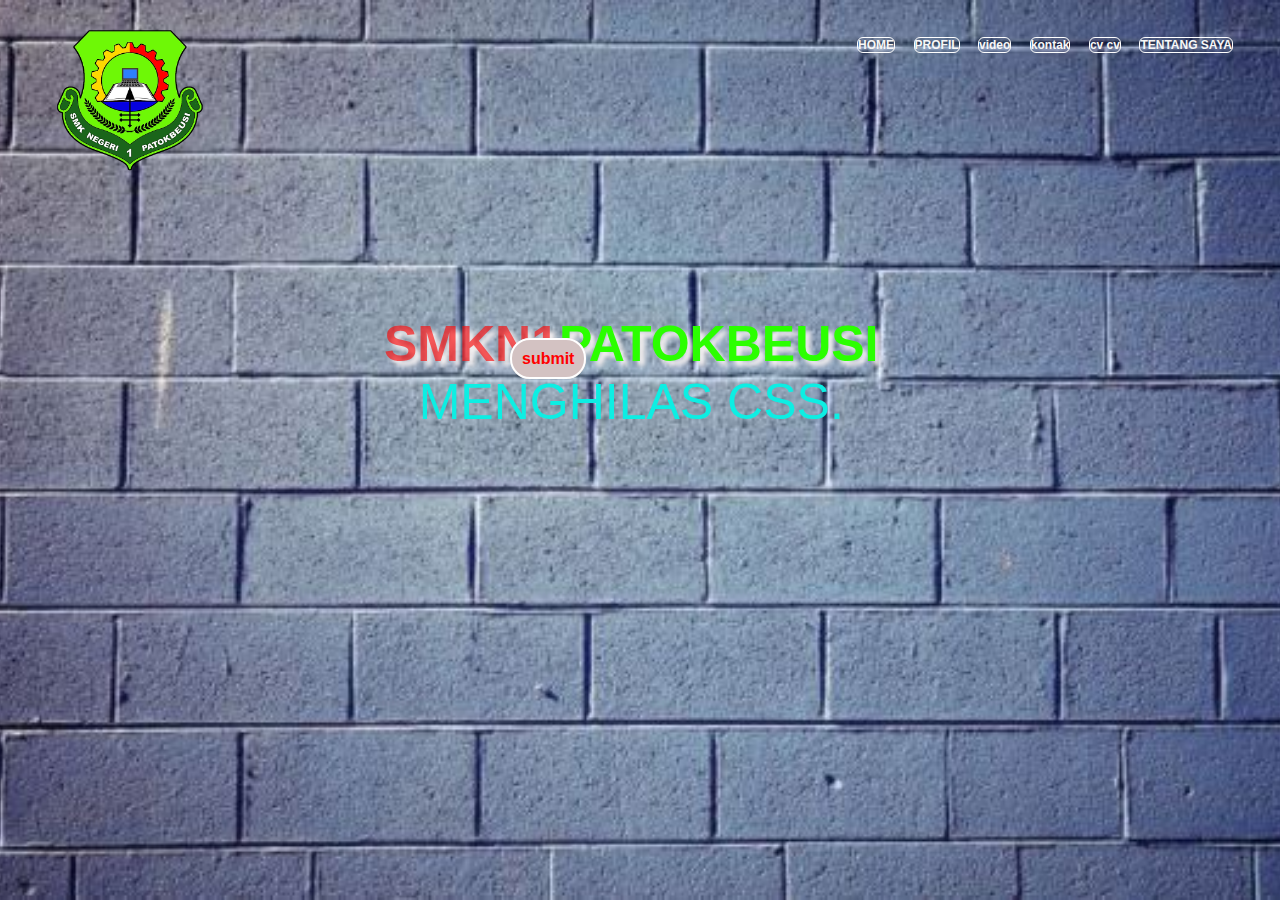
<file: index.html>
<!DOCTYPE html>
<html lang="en">
<head>
    <meta charset="UTF-8">
    <meta http-equiv="X-UA-Compatible" content="IE=edge">
    <meta name="viewport" content="width=device-width, initial-scale=1.0">
    <title>Beranda</title>
    <link rel="stylesheet" href="style.css">
</head>
<body>
    <header>
        <div class="navbar">
            <div class="logo"><img src="smk1.jpg">
                <ul>
                    <li class="active"><a href="index.html">HOME</a></li>
                    <li><a href="profil.html">PROFIL</a></li>
                    <li><a href="vidio.html">video</a></li>
                    <li><a href="contact.html">kontak</a></li>
                    <li><a href="toni.pdf">cv cv </a></li>
                    <li><a href="about.html">TENTANG SAYA</a></li>
                </ul>

            </div>
            <div class="contens">
                <h1>SMKN1<span class="color">PATOKBEUSI</span></h1>
                <p>MENGHILAS CSS.</p>
            </div>
        </div>
        <div class="button">
            <a href="#" class="btn">submit</a>
             
            
        </div>
    </header>

</body>
</html>
</file>
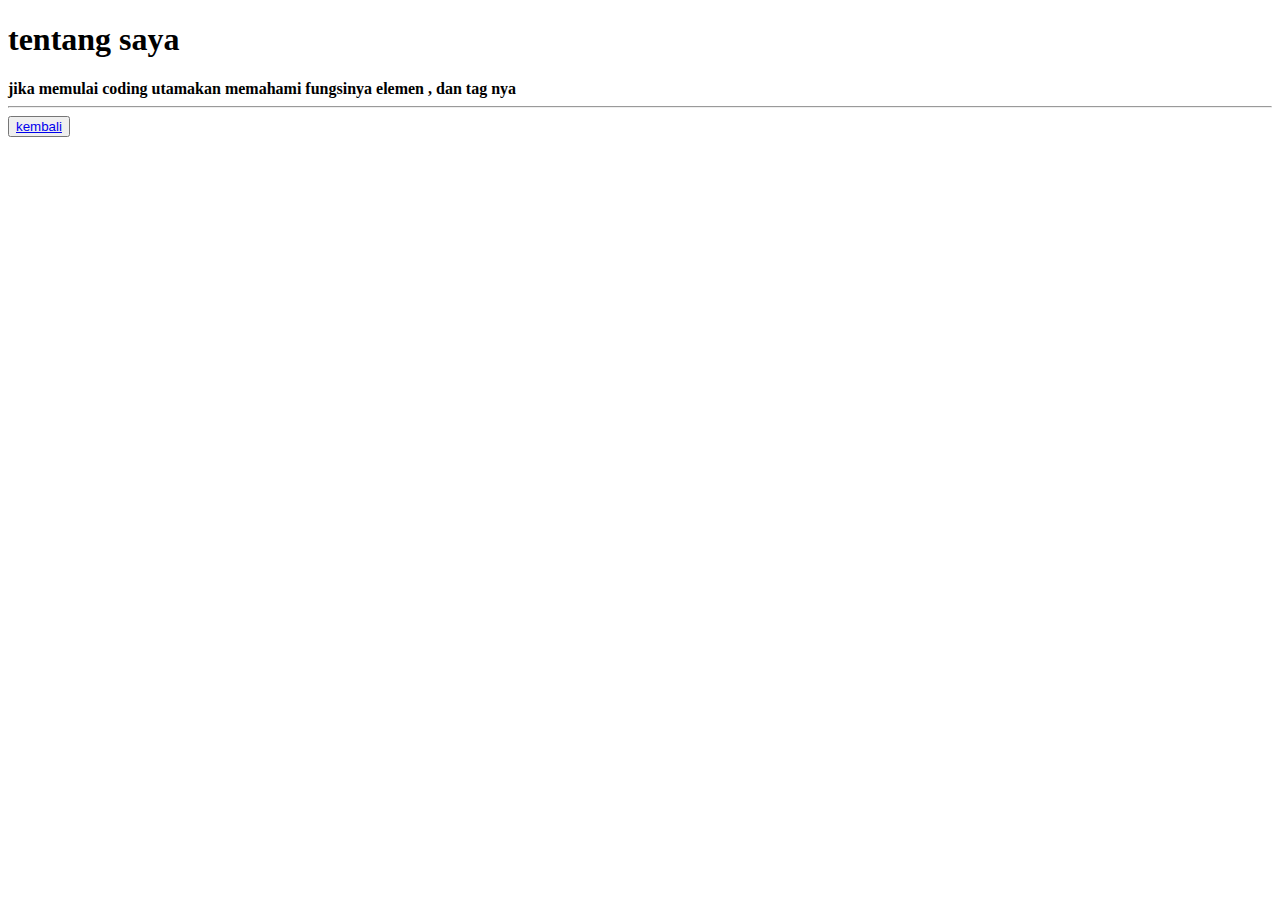
<file: about.html>
<!DOCTYPE html>
<html lang="en">
<head>
    <meta charset="UTF-8">
    <meta http-equiv="X-UA-Compatible" content="IE=edge">
    <meta name="viewport" content="width=device-width, initial-scale=1.0">
    <title>Tentang Saya</title>
</head>

<body>
    <h1>tentang saya</h1>
    <b>jika memulai coding utamakan memahami fungsinya elemen , dan tag  nya </b>
    <hr>
    <button>
       <a href="index.html">kembali</a>
    </button>
</body>
</html>
</file>
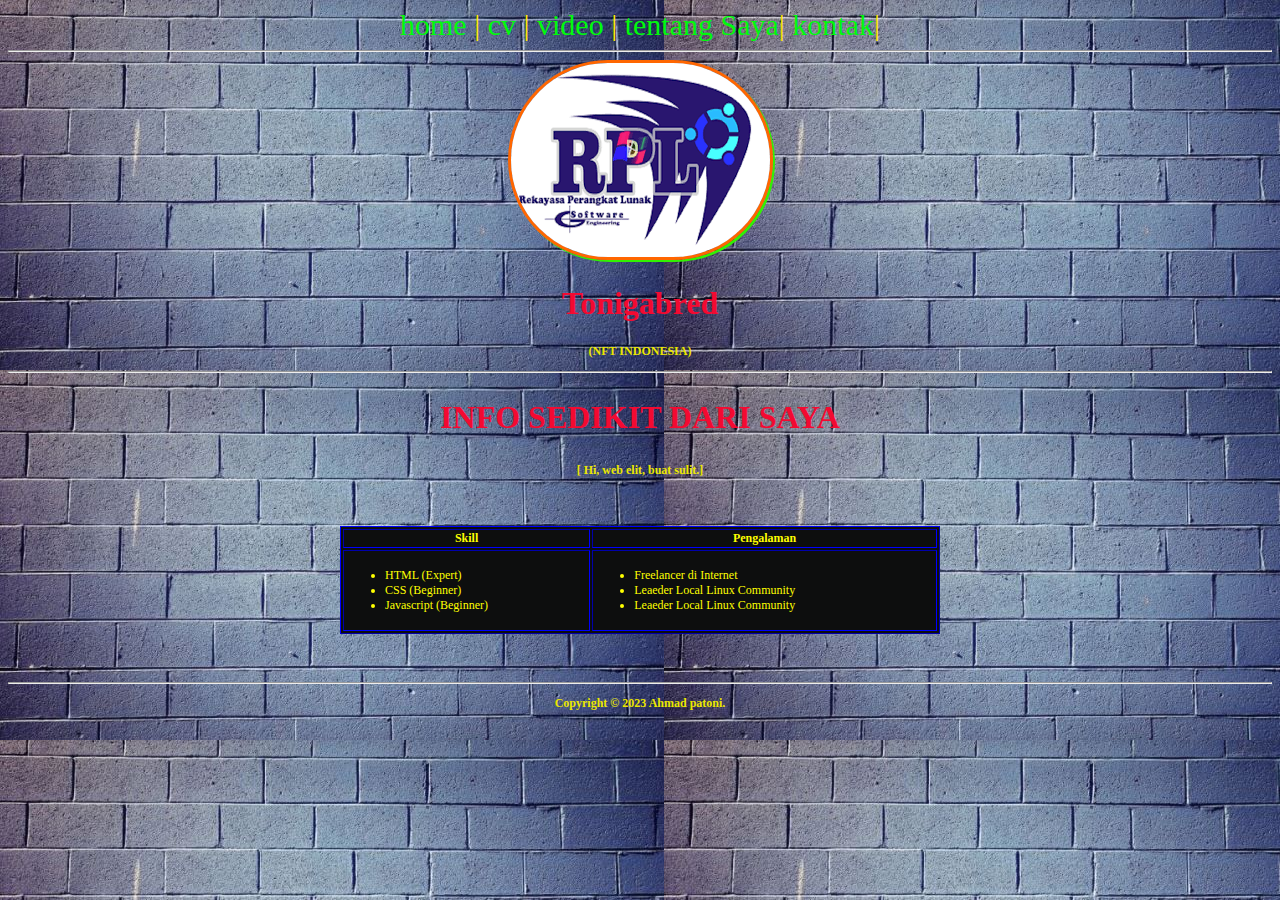
<file: profil.html>
<!DOCTYPE html>
<html lang="en">

<head>
    <meta charset="UTF-8">
    <style type="text/css">
    .gua{
         font-size: 200%;
         color: rgb(243, 10, 49);
    }
     .kotak1{
     width: 100;
     height: 100;
     background-color: 30px aqua;
     border-radius: 100px;
     border-style: solid;
     box-shadow: 2px 2px rgb(50, 241, 2);
     border-color: rgb(255, 102, 0);
        
    }
    .nub{
        color: rgb(255, 230, 0);
        font-size: 30px;
        
        
    }
    .nub a{
        color: rgb(0, 250, 12);
        text-decoration: none;
        text-shadow: 3px rgb(43, 255, 0);
    }
    body{
        background-image: url(bata.jpg);
    }
    ul li{
        color: yellow;
        font-size: 12px;
        
    }
    tr th{
        color: yellow;
        font-size: 12px;
        font-weight: bold;
    }
    p{
        color: rgb(235, 231, 0);
        font-size: 12px;
        font-weight: bold;
    }
    table {
        background-color: rgb(13, 14, 14);
        border-color: blue;
    }
    </style>
    <title>Profil Saya</title>
</head>

<body>
    <center>
    <nav class="nub">
        <a href="index.html">home</a> |
        <a href="toni.pdf"> cv</a> |
        <a href="vidio.html">video</a> |
        <a href="about.html">tentang Saya</a>|
        <a href="contact.html">kontak</a>|
    </nav>
    </center>

    <hr />

    <header style="text-align: center;">
        <img src="plg.png" class="kotak1">
        <h1 class="gua"> Tonigabred</h1>
        <p>(NFT INDONESIA)</p>
    </header>

    <hr />

    <article style="text-align: center;">
        <h2 class="gua">INFO SEDIKIT DARI SAYA</h2>
        <p>
          [ Hi, web elit, buat sulit.]
        </p>
    </article>

    <div style="max-width: 600px; margin: 3em auto">
        <table border="1" width="100%">
            <thead>
                <tr>
                    <th>Skill</th>
                    <th>Pengalaman</th>
                </tr>
            </thead>
            <tbody>
                <tr>
                    <td>
                        <ul>
                            <li>HTML (Expert)</li>
                            <li>CSS (Beginner)</li>
                            <li>Javascript (Beginner)</li>
                        </ul>
                    </td>
                    <td>
                        <ul>
                            <li>Freelancer di Internet</li>
                            <li>Leaeder Local Linux Community</li>
                            <li>Leaeder Local Linux Community</li>
                        </ul>
                    </td>
                </tr>
            </tbody>
        </table>
    </div>

    <hr>
    <footer style="text-align: center;">
        <p>Copyright &copy; 2023 Ahmad patoni.</p>
    </footer>
</body>
</html>
</file>
<file: style.css>
*{
    margin: 0px;
    padding: 0px;
    font-family: sans-serif;
    }
    header{
        background-image: url(bata.jpg);
        height: 100vh;
        background-size: cover;
        background-position: center;
    }
    ul{
        float: right;
        margin-top: 35px;
    }
    ul li{
       display: inline-block;
    }
    ul li a{
        text-decoration: none;
        color: rgb(247, 247, 247);
        padding: 50px 50px #000;
        border: 1px solid #ffffff;
        border-radius: 6px;
        transition: 0.7s;
        margin: 7px;
        font-size: 12px;
        font-weight: bold;
    }
    ul li a:hover{
        background-color: #d8fd02;
        color: #000;
    }
    .logo img{
        float: left;
        width: 180px;
        height: auto;
        margin-top: 10px;
        cursor: pointer;
    }
    .navbar{
        max-width: 1200px;
        margin: auto;
    
    }
    .contens{
        position: absolute;
        top: 35%;
        left: 30%;
    }
    .contens h1{
        color: #fa0c0ca8;
        font-size: 50px;
        text-shadow:  5px 5px 5px #f7f2f2;
    }
    .color{
        color: rgb(43, 255, 0);
    }
    .contens p{
        color: rgb(13, 238, 227);
        font-size: 50px;
        text-align: center;
        bottom: 2%;
    }
    .button{
    position: absolute;
    top: 50px;
    left: 500px;
    margin-top: 300px;
    font-weight: bold;
    }
    .btn{
        border: 2px solid #fff;
        padding: 10px 10px;
        color: red;
        text-decoration: none;
        transition: 0, 6s ease;
        border-radius: 20px;
        margin: 10px;
        background-color: rgb(211, 194, 194);
    
    }
    .btn :hover{
        background-color: blue;
        color: #17f0ff;
    }
</file>
